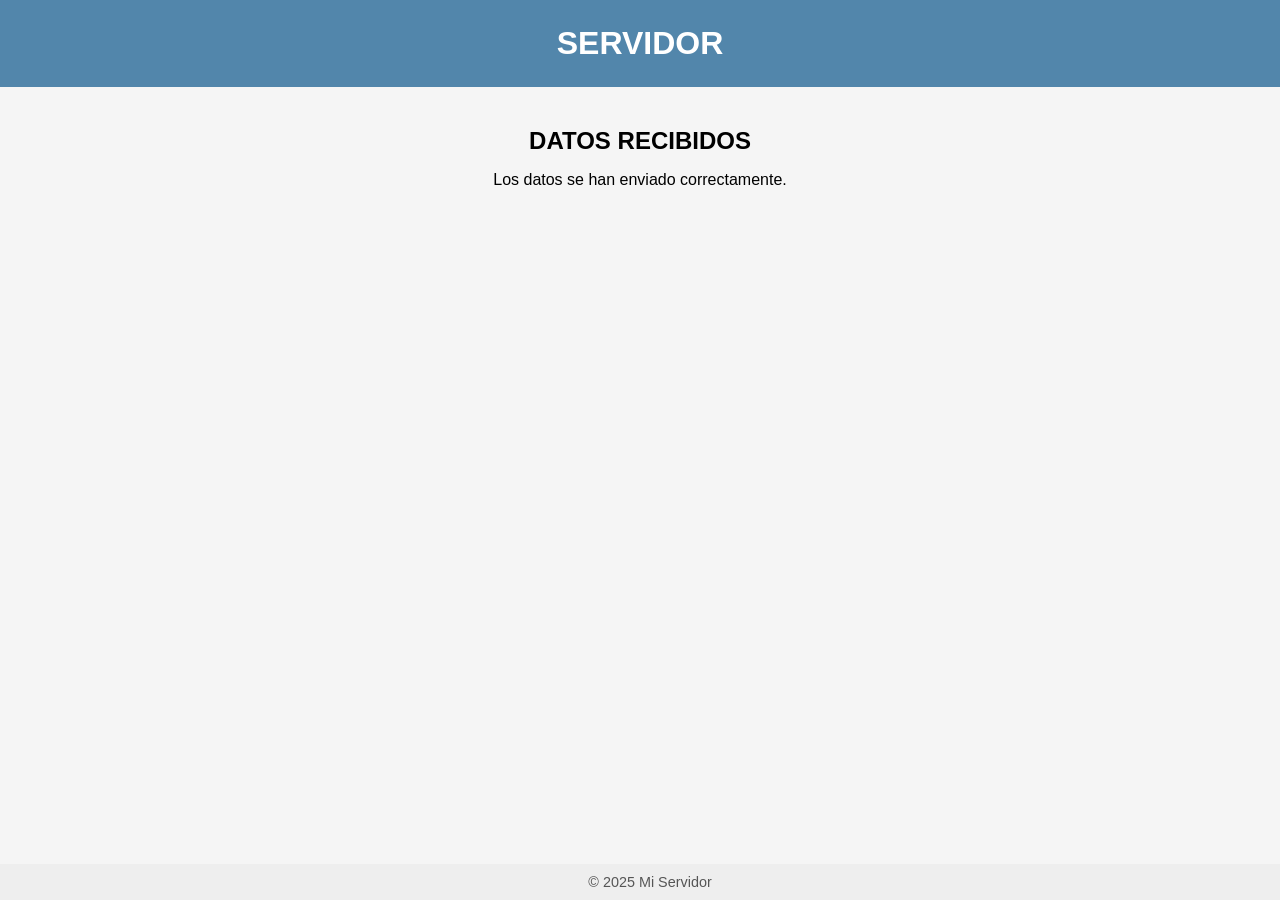
<file: views/server.html>
<!DOCTYPE html>
<html lang="es">
<head>
    <meta charset="UTF-8">
    <meta name="viewport" content="width=device-width, initial-scale=1.0">
    <title>SERVIDOR</title>
    <style>
        body {
            font-family: Arial, sans-serif;
            background-color: #f5f5f5;
            margin: 0;
            padding: 0;
            text-align: center;
        }
        header {
            background-color: #5286ab;
            color: white;
            padding: 15px 0;
        }
        main {
            padding: 30px;
        }
        h1, h2 {
            margin: 10px 0;
        }
        footer {
            background-color: #eee;
            padding: 10px;
            position: fixed;
            width: 100%;
            bottom: 0;
            font-size: 0.9em;
            color: #555;
        }
    </style>
</head>
<body>
    <header>
        <h1>SERVIDOR</h1>
    </header>
    <main>
        <h2>DATOS RECIBIDOS</h2>
        <p>Los datos se han enviado correctamente.</p>
    </main>
    <footer>
        &copy; 2025 Mi Servidor
    </footer>
</body>
</html>
</file>
